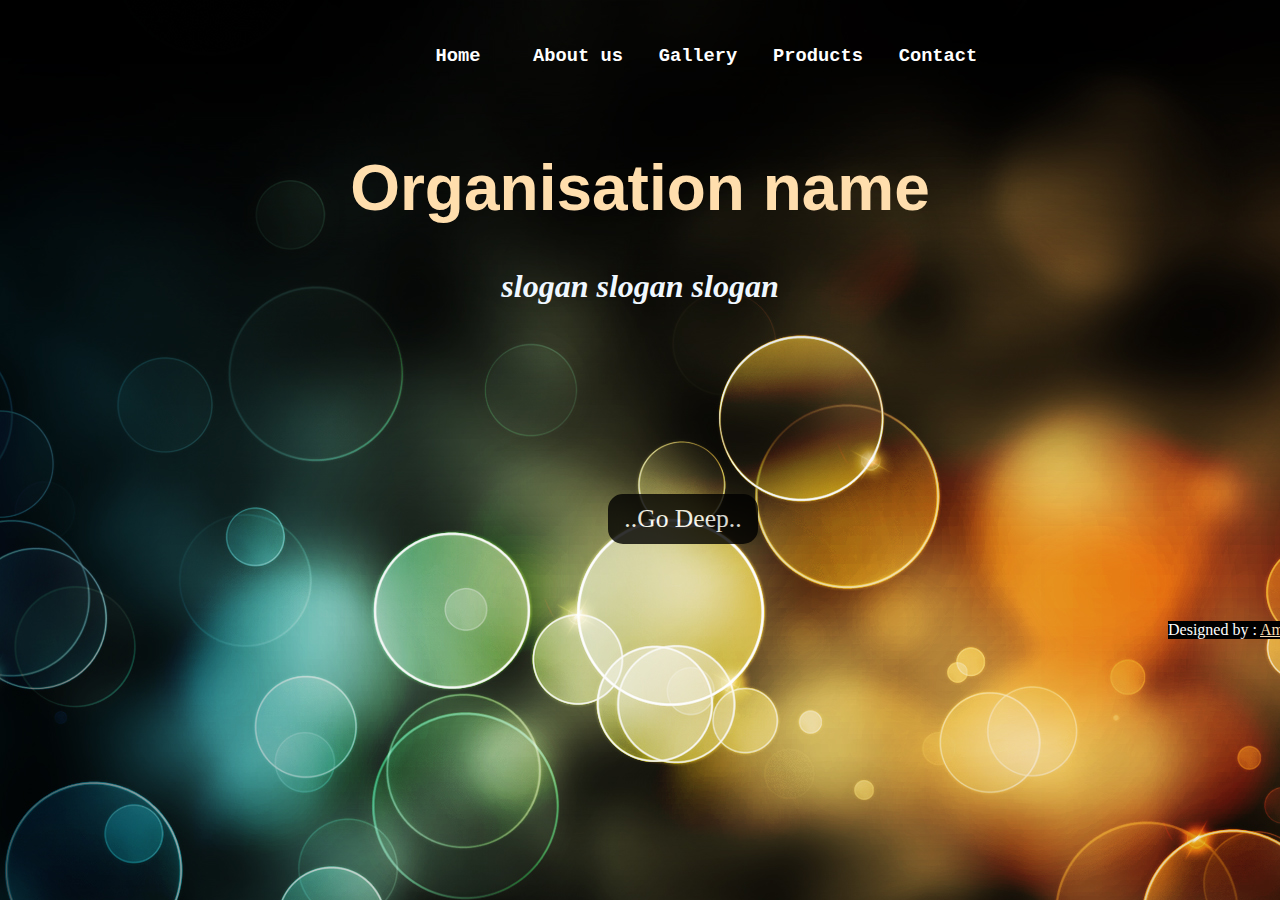
<file: index.html>
<!doctype html>
<html>
<head>
<meta name="viewport" content="width=device-width, initial-scale=1">

<link rel="stylesheet" type="text/css" href="amar1.css">
<title>homepage</title>
</head>

<body background="1.jpg" >
<ul>
	<li><a href="contact.html#"><h3>Contact</h3></a></li>
	<li><a href="products.html"><h3>Products</h3></a></li>
	<li><a href="gallary.html"><h3>Gallery</h3></a></li>
	<li><a href="Overview.html"><h3>About us</h3></a></li>
	<li><a href="index.html"><h3>Home</h3></a>
	</li> 
	</ul>
	<h1>Organisation name</h1>
	
<h2>slogan slogan slogan</h2>
<div id="butto">
	<button type="button"><a href="Overview.html">..Go Deep..</a></button>
</div>


</body>
<div id="foot">
	Designed by : <a href="#">Amar Kumar</a>
</div>

</html>
</file>
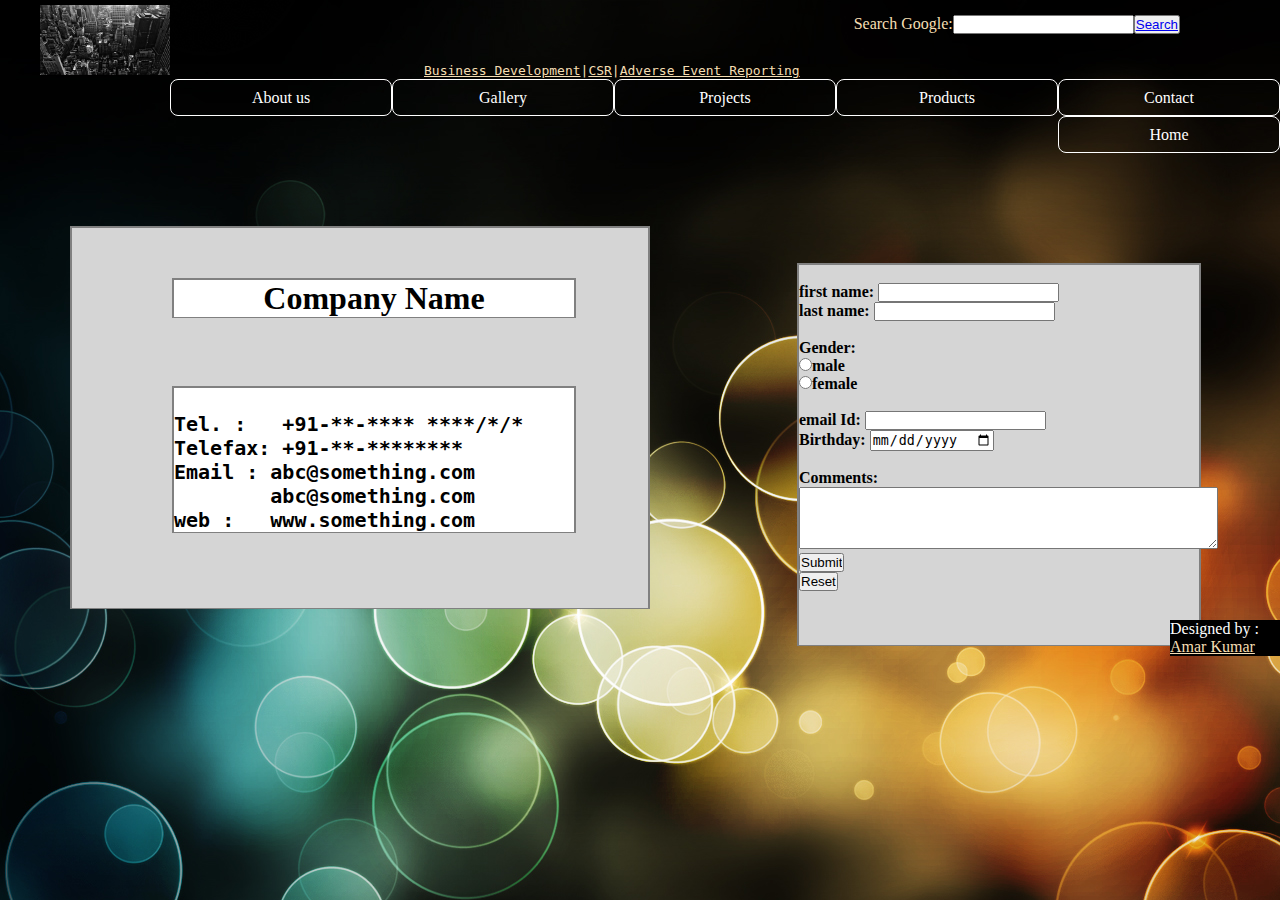
<file: contact.html>
<!doctype html>
<html> 
<head>
<title>Contact</title>
<link rel="stylesheet" type="text/css" href="amar2.css"/>
</head>

<body background="1.jpg">
<div id="full">
<div id="log">
	<img src="4.jpg"
	alt="logo">
	<kbd><a href="#">Business Development</a>|<a href="#">CSR</a>|<a href="#">Adverse Event Reporting</a></kbd>
	<form>Search Google:<input type="search"name="searchgoogle"><button type="button"><a href="google.com">Search</button></a></form>
</div>
<div id="menu">
	<ul>
	<li><a href="contact.html">Contact</a></li>
		<li><a href="products.html">Products</a></li>
	<li><a href="#">Projects</a>
	</li>
	
	<li><a href="gallary.html">Gallery</a></li>
	<li><a href="#">About us</a>
	<ul>
		<li><a href="Overview.html">Overview</a></li>
		<li><a href="milestones.html">Milestone</a></li>
		<li><a href="Board.html">Board Of Directors</a></li>
		<li><a href="management team.html">Management Team</a></li>
	</ul>
	</li>
	<li><a href="index.html">Home</a></li> 
	</ul>

</div>
<div id=contact>
<h1>Company Name</h1>
<br>
<pre><b>
Tel. :   +91-**-**** ****/*/* 
Telefax: +91-**-********
Email : abc@something.com 
        abc@something.com
web :   www.something.com           
</b></pre>
</div>
<div id="frm">
<form action="mailto:amar.kumar919@gmail.com">
<br>first name:
<input type="text" 
name="firstname"><br>
last name:
<input type="text"
name="lastname"><br>
<br>Gender:<br>
<input type="radio"
name="gender" value="male">male<br>
<input type="radio"
name="gender" value="female">female<br>
<br>email Id:
<input type="email"
name="someone@something.com"><br>
Birthday:
<input type="date"
name="bday"><br>
<br>
Comments:<br>
<textarea name="comment"
rows="4" cols="50"></textarea>
<br><input type="submit"
name="submit"><br>
<input type="reset"
name="reset">
</form>
</div>
</div>
<div id="foot">
	Designed by : <a href="#">Amar Kumar</a>
</div>
</body>
</html>
</file>
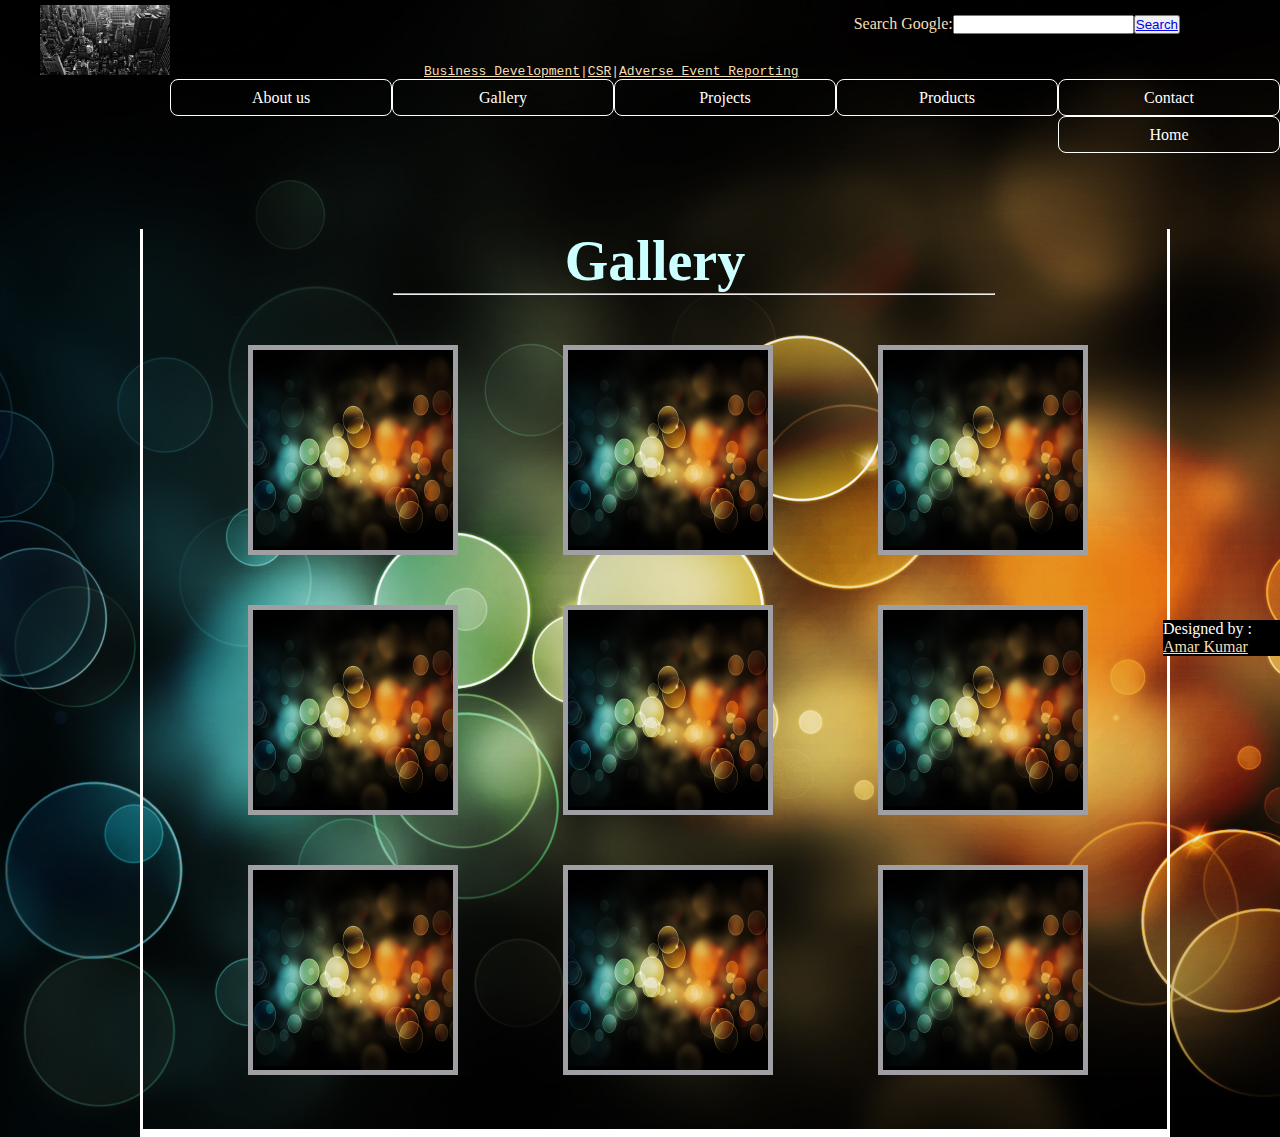
<file: gallary.html>
<!doctype html>
<html> 
<head>
<title>Overview</title>
<link rel="stylesheet" type="text/css" href="amar2.css"/>
</head>

<body background="1.jpg">
<div id="full">
<div id="log">
	<img src="4.jpg"
	alt="logo">
	<kbd><a href="#">Business Development</a>|<a href="#">CSR</a>|<a href="#">Adverse Event Reporting</a></kbd>
	<form>Search Google:<input type="search"name="searchgoogle"><button type="button"><a href="google.com">Search</button></a></form>
</div>
<div id="menu">
	<ul>
	<li><a href="contact.html">Contact</a></li>
		<li><a href="products.html">Products</a></li>
	<li><a href="#">Projects</a>
	</li>
	
	<li><a href="gallary.html">Gallery</a></li>
	<li><a href="#">About us</a>
	<ul>
		<li><a href="Overview.html">Overview</a></li>
		<li><a href="milestones.html">Milestone</a></li>
		<li><a href="Board.html">Board Of Directors</a></li>
		<li><a href="management team.html">Management Team</a></li>
	</ul>
	</li>
	<li><a href="index.html">Home</a></li> 
	</ul>

</div>
<div id="gallary">
<h1>Gallery</h1>
<hr>
<div id="imgg"><img src="1.jpg"</div>
<div id="imgg"><img src="1.jpg"</div>
<div id="imgg"><img src="1.jpg"</div>
<div id="imgg"><img src="1.jpg"</div>
<div id="imgg"><img src="1.jpg"</div>
<div id="imgg"><img src="1.jpg"</div>
<div id="imgg"><img src="1.jpg"</div>
<div id="imgg"><img src="1.jpg"</div>
<div id="imgg"><img src="1.jpg"</div>
</div>

</div>
<div id="foot1">
	Designed by : <a href="#">Amar Kumar</a>
</div>
</body>
</html>
</file>
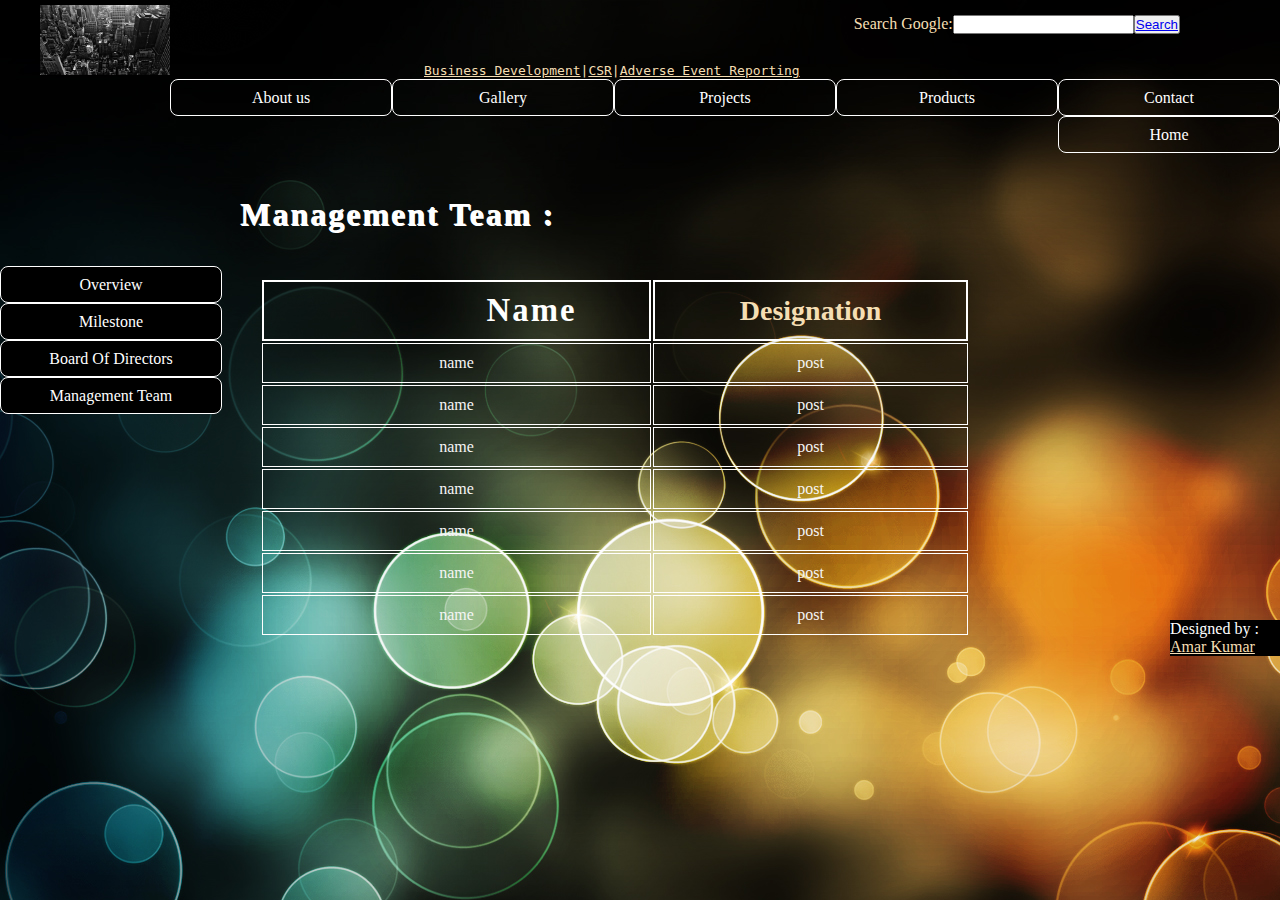
<file: management team.html>
<!doctype html>
<html> 
<head>
<title>Management Team</title>
<link rel="stylesheet" type="text/css" href="amar2.css"/>
</head>

<body background="1.jpg">
<div id="full">
<div id="log">
	<img src="4.jpg"
	alt="logo">
	<kbd><a href="#">Business Development</a>|<a href="#">CSR</a>|<a href="#">Adverse Event Reporting</a></kbd>
	<form>Search Google:<input type="search"name="searchgoogle"><button type="button"><a href="google.com">Search</button></a></form>
</div>
<div id="menu">
	<ul>
	<li><a href="contact.html">Contact</a></li>
		<li><a href="products.html">Products</a></li>
	<li><a href="#">Projects</a>
	</li>
	<li><a href="gallary.html">Gallery</a></li>
	<li><a href="#">About us</a>
	<ul>
		<li><a href="Overview.html">Overview</a></li>
		<li><a href="milestones.html">Milestone</a></li>
		<li><a href="board.html">Board Of Directors</a></li>
		<li><a href="management team.html">Management Team</a></li>
	</ul>
	</li>
	<li><a href="index.html">Home</a></li> 
	</ul>

</div>
<div id="menuin">
	<ul>
		<li><a href="Overview.html">Overview</a></li>
		<li><a href="milestones.html">Milestone</a></li>
		<li><a href="board.html">Board Of Directors</a></li>
		<li><a href="management team.html">Management Team</a></li>
	</ul>
</div>
<div id="content">
	<h1>Management Team : </h1>
	
	<table>
		<tr>
			<th><h3>Name</h3></th>
			<th>Designation</th>
		</tr>
		<tr>
			<td>name</td>
			<td>post</td>
		</tr>
		<tr>
			<td>name</td>
			<td>post</td>
		</tr>
		<tr>
			<td>name</td>
			<td>post</td>
		</tr>
		<tr>
			<td>name</td>
			<td>post</td>
		</tr>
		<tr>
			<td>name</td>
			<td>post</td>
		</tr>
		<tr>
			<td>name</td>
			<td>post</td>
		</tr>
		<tr>
			<td>name</td>
			<td>post</td>
		</tr>
		</table>
	

	</div>
	</div>
	</body>

	<div id="foot">
	Designed by : <a href="#">Amar Kumar</a>
</div>
</html>
</file>
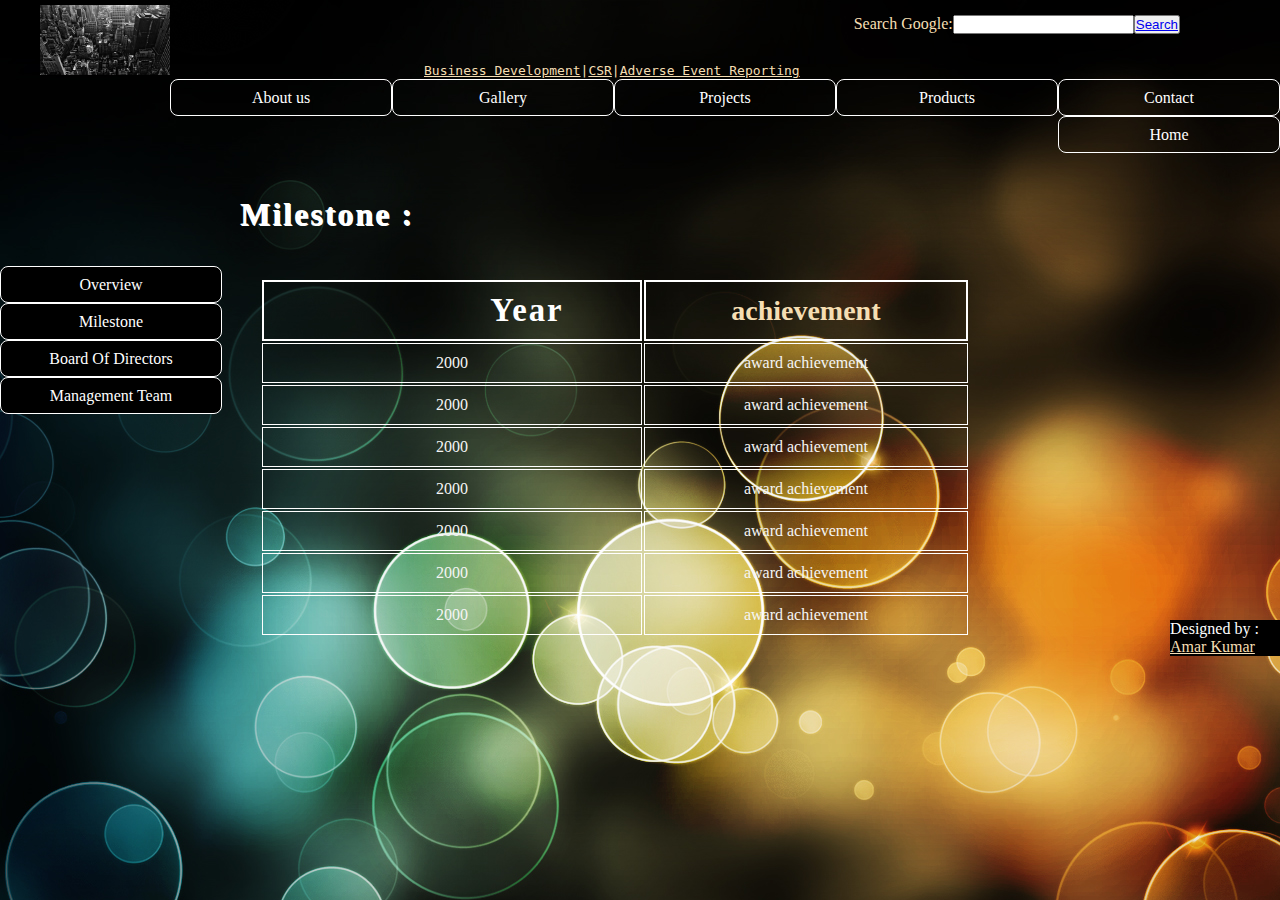
<file: milestones.html>
<!doctype html>
<html> 
<head>
<title>Milestones</title>
<link rel="stylesheet" type="text/css" href="amar2.css"/>
<meta name="viewport" content="width=device-width, initial-scale=1">
</head>

<body background="1.jpg">
<div id="full">
<div id="log">
	<img src="4.jpg"
	alt="logo">
	<kbd><a href="#">Business Development</a>|<a href="#">CSR</a>|<a href="#">Adverse Event Reporting</a></kbd>
	<form>Search Google:<input type="search"name="searchgoogle"><button type="button"><a href="google.com">Search</button></a></form>
</div>
<div id="menu">
	<ul>
	<li><a href="contact.html">Contact</a></li>
		<li><a href="products.html">Products</a></li>
	<li><a href="#">Projects</a>
	</li>
	
	<li><a href="gallary.html">Gallery</a></li>
	<li><a href="#">About us</a>
	<ul>
		<li><a href="Overview.html">Overview</a></li>
		<li><a href="milestones.html">Milestone</a></li>
		<li><a href="board.html">Board Of Directors</a></li>
		<li><a href="management team.html">Management Team</a></li>
	</ul>
	</li>
	<li><a href="index.html">Home</a></li> 
	</ul>

</div>
<div id="menuin">
	<ul>
		<li><a href="Overview.html">Overview</a></li>
		<li><a href="milestones.html">Milestone</a></li>
		<li><a href="board.html">Board Of Directors</a></li>
		<li><a href="management team.html">Management Team</a></li>
	</ul>
</div>
<div id="content">
	<h1>Milestone : </h1>
	
	<table>
		<tr>
			<th><h3>Year</h3></th>
			<th>achievement</th>
		</tr>
		<tr>
			<td>2000</td>
			<td>award achievement</td>
		</tr>
		<tr>
			<td>2000</td>
			<td>award achievement</td>
		</tr>
		<tr>
			<td>2000</td>
			<td>award achievement</td>
		</tr>
		<tr>
			<td>2000</td>
			<td>award achievement</td>
		</tr>
		<tr>
			<td>2000</td>
			<td>award achievement</td>
		</tr>
		<tr>
			<td>2000</td>
			<td>award achievement</td>
		</tr>
		<tr>
			<td>2000</td>
			<td>award achievement</td>
		</tr>
		</table>
	

	</div>
	</div>
	</body>

	<div id="foot">
	Designed by : <a href="#">Amar Kumar</a>
</div>
</html>
</file>
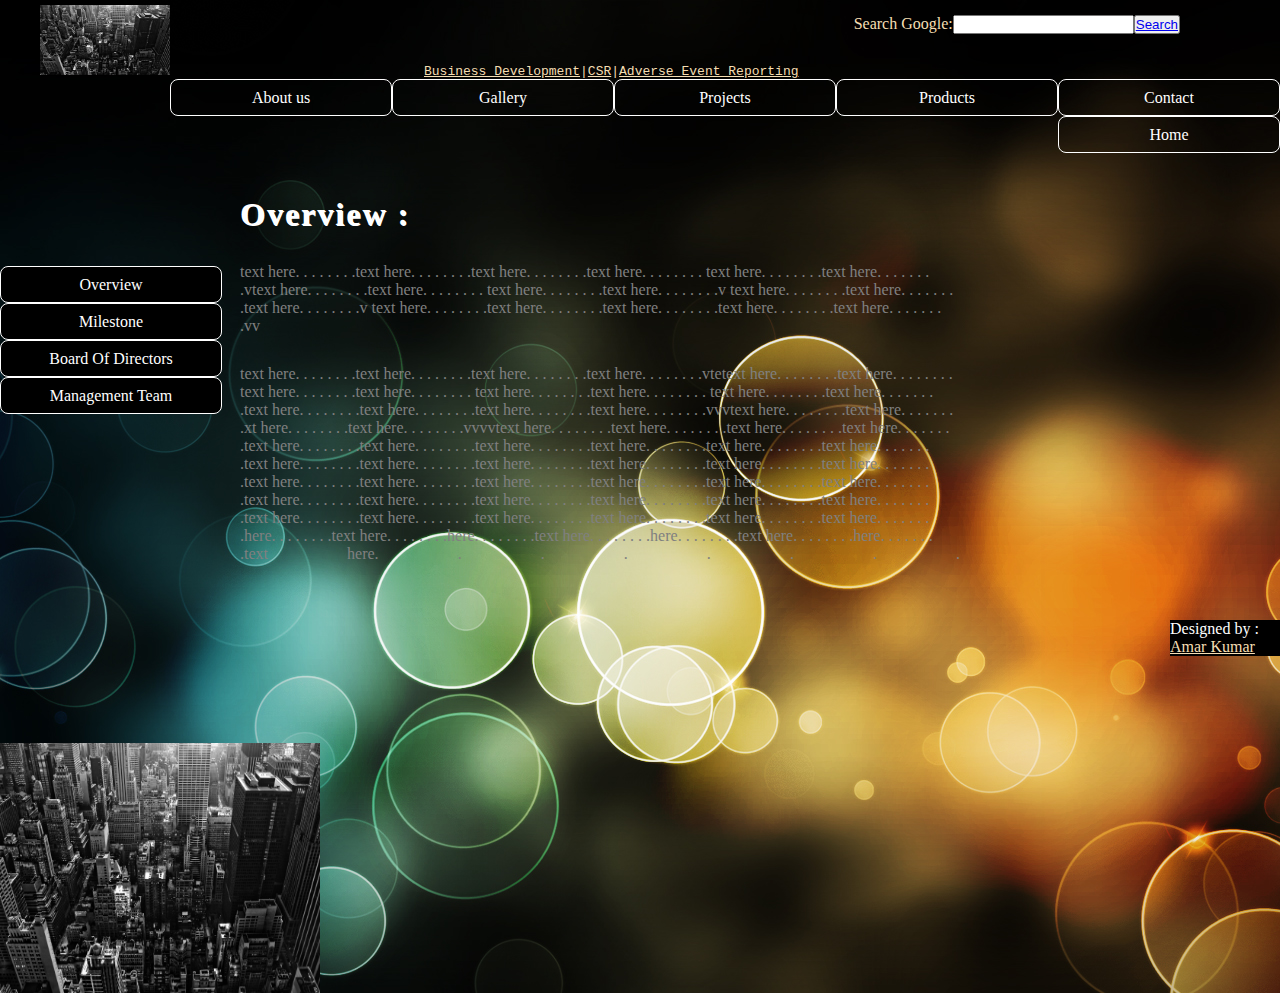
<file: Overview.html>
<!doctype html>
<html> 
<head>
<title>Overview</title>
<link rel="stylesheet" type="text/css" href="amar2.css"/>
</head>

<body background="1.jpg">
<div id="full">
<div id="log">
	<img src="4.jpg"
	alt="logo">
	<kbd><a href="#">Business Development</a>|<a href="#">CSR</a>|<a href="#">Adverse Event Reporting</a></kbd>
	<form>Search Google:<input type="search"name="searchgoogle"><button type="button"><a href="google.com">Search</button></a></form>
</div>
<div id="menu">
	<ul>
	<li><a href="contact.html">Contact</a></li>
		<li><a href="products.html">Products</a></li>
                     <li><a href="#">Projects</a>
	</li>
	
	<li><a href="gallary.html">Gallery</a></li>
	<li><a href="#">About us</a>
	<ul>
		<li><a href="Overview.html">Overview</a></li>
		<li><a href="milestones.html">Milestone</a></li>
		<li><a href="Board.html">Board Of Directors</a></li>
		<li><a href="management team.html">Management Team</a></li>
	</ul>
	</li>
	<li><a href="index.html">Home</a></li> 
	</ul>

</div>
<div id="menuin">
	<ul>
		<li><a href="Overview.html">Overview</a></li>
		<li><a href="milestones.html">Milestone</a></li>
		<li><a href="board.html">Board Of Directors</a></li>
		<li><a href="management team.html">Management Team</a></li>
	</ul>
</div>
<div id="content">
	<h1>Overview : </h1>
	<p>text here. . . . . . . .text here. . . . . . . .text here. . . . . . . .text here. . . . . . . .
	text here. . . . . . . .text here. . . . . . . .vtext here. . . . . . . .text here. . . . . . . .
	text here. . . . . . . .text here. . . . . . . .v
	text here. . . . . . . .text here. . . . . . . .text here. . . . . . . .v
		text here. . . . . . . .text here. . . . . . . .text here. . . . . . . .text here. . . . . . . .text here. . . . . . . .vv</p><p>text here. . . . . . . .text here. . . . . . . .text here. . . . . . . .text here. . . . . . . .vtetext here. . . . . . . .text here. . . . . . . .
		text here. . . . . . . .text here. . . . . . . .
		text here. . . . . . . .text here. . . . . . . .
		text here. . . . . . . .text here. . . . . . . .text here. . . . . . . .text here. . . . . . . .text here. . . . . . . .text here. . . . . . . .vvvtext here. . . . . . . .text here. . . . . . . .xt here. . . . . . . .text here. . . . . . . .vvvvtext here. . . . . . . .text here. . . . . . . .text here. . . . . . . .text here. . . . . . . .text here. . . . . . . .text here. . . . . . . .text here. . . . . . . .text here. . . . . . . .text here. . . . . . . .text here. . . . . . . .text here. . . . . . . .text here. . . . . . . .text here. . . . . . . .text here. . . . . . . .text here. . . . . . . .text here. . . . . . . .text here. . . . . . . .text here. . . . . . . .text here. . . . . . . .text here. . . . . . . .text here. . . . . . . .text here. . . . . . . .text here. . . . . . . .text here. . . . . . . .text here. . . . . . . .text here. . . . . . . .text here. . . . . . . .text here. . . . . . . .text here. . . . . . . .text here. . . . . . . .text here. . . . . . . .text here. . . . . . . .text here. . . . . . . .text here. . . . . . . .here. . . . . . . .text here. . . . . . . .here. . . . . . . .text here. . . . . . . .here. . . . . . . .text here. . . . . . . .here. . . . . . . .text here. . . . . . . .</p></div>
	<div id="image"><img src="4.jpg" alt="pic" width="320" height="250"></div>

	</div>
	<div id="foot">
	Designed by : <a href="#">Amar Kumar</a>
</div>
</body>

</html>
</file>
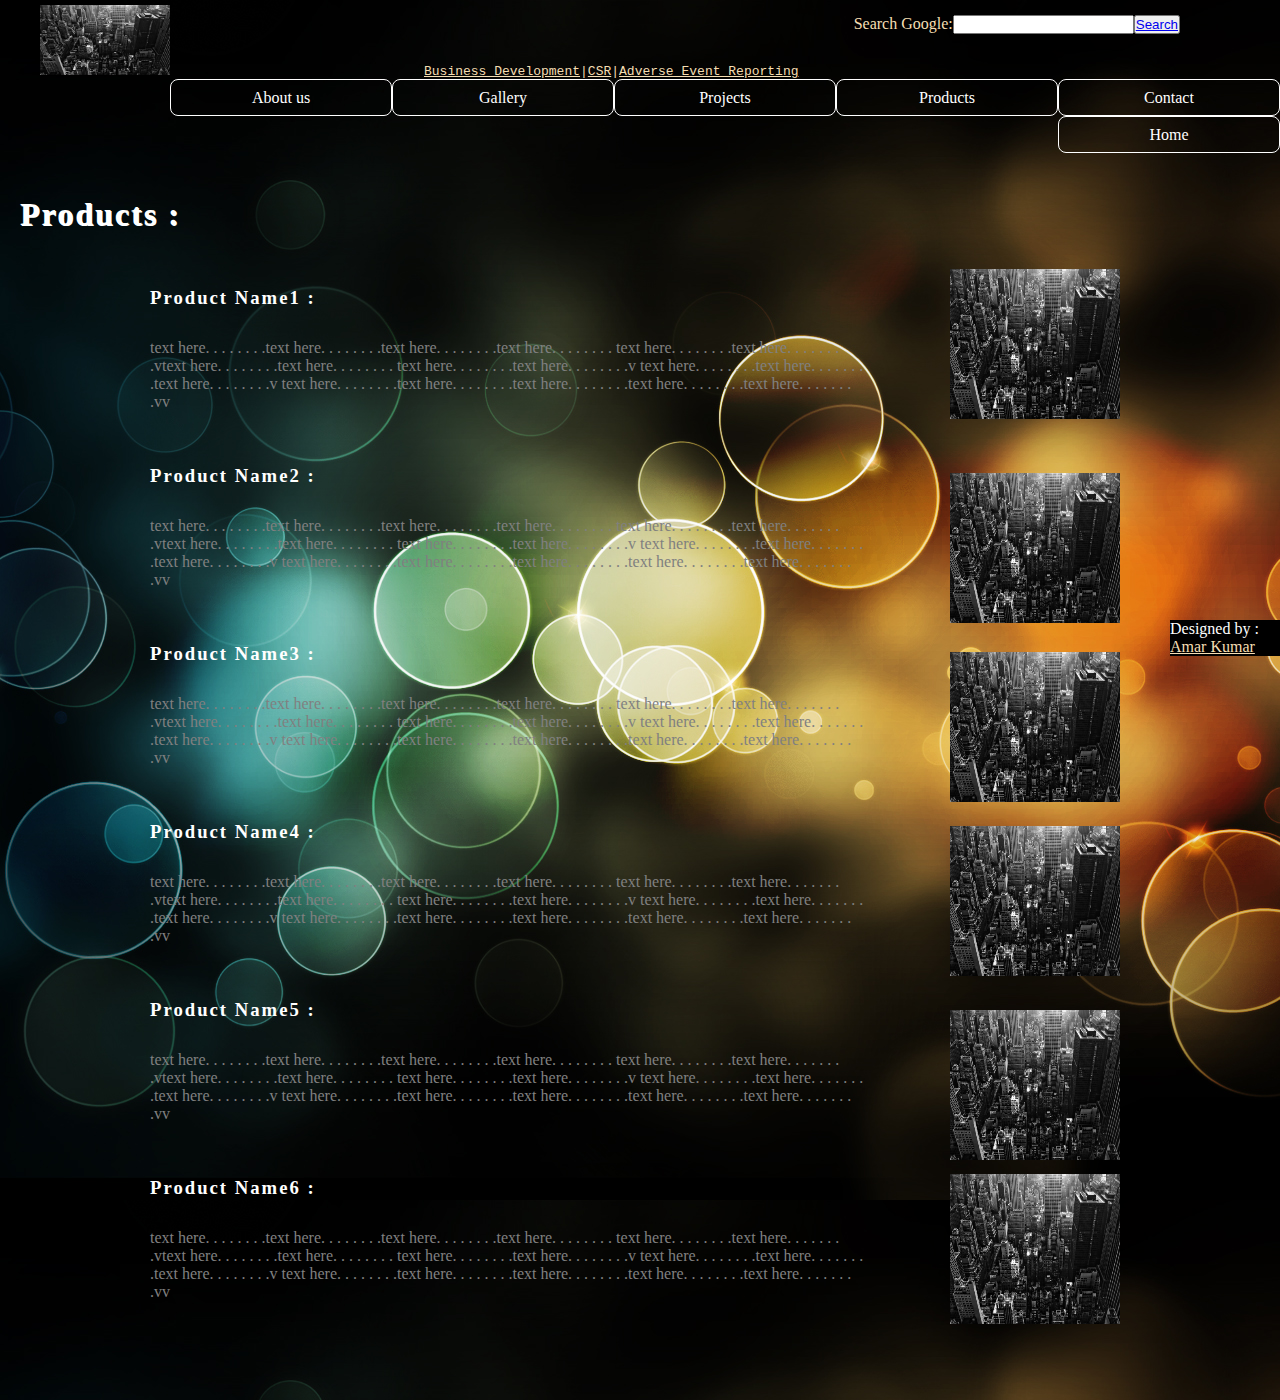
<file: products.html>
<!doctype html>
<html> 
<head>
<title>Products</title>
<meta name="viewport" content="width=device-width, initial-scale=1">
<link rel="stylesheet" type="text/css" href="amar2.css"/>
</head>

<body background="1.jpg">
<div id="full">
<div id="log">
	<img src="4.jpg"
	alt="logo">
	<kbd><a href="#">Business Development</a>|<a href="#">CSR</a>|<a href="#">Adverse Event Reporting</a></kbd>
	<form>Search Google:<input type="search"name="searchgoogle"><button type="button"><a href="google.com">Search</button></a></form>
</div>
<div id="menu">
	<ul>
	<li><a href="contact.html">Contact</a></li>
		<li><a href="products.html">Products</a></li>
	<li><a href="#">Projects</a>
	</li>
	
	<li><a href="gallary.html">Gallery</a></li>
	<li><a href="#">About us</a>
	<ul>
		<li><a href="Overview.html">Overview</a></li>
		<li><a href="milestones.html">Milestone</a></li>
		<li><a href="Board.html">Board Of Directors</a></li>
		<li><a href="management team.html">Management Team</a></li>
	</ul>
	</li>
	<li><a href="index.html">Home</a></li> 
	</ul>

</div>
 <div id="content">
	<h1>Products : </h1>
    <br>
    <br>
    <br>
    <h3>Product Name1 :</h3>
	<p style="padding-left:130px">text here. . . . . . . .text here. . . . . . . .text here. . . . . . . .text here. . . . . . . .
	text here. . . . . . . .text here. . . . . . . .vtext here. . . . . . . .text here. . . . . . . .
	text here. . . . . . . .text here. . . . . . . .v
	text here. . . . . . . .text here. . . . . . . .text here. . . . . . . .v
		text here. . . . . . . .text here. . . . . . . .text here. . . . . . . .text here. . . . . . . .text here. . . . . . . .vv</p>
        <br>
    <br>
    <br>
    <h3>Product Name2 :</h3>
        <p style="padding-left:130px">text here. . . . . . . .text here. . . . . . . .text here. . . . . . . .text here. . . . . . . .
	text here. . . . . . . .text here. . . . . . . .vtext here. . . . . . . .text here. . . . . . . .
	text here. . . . . . . .text here. . . . . . . .v
	text here. . . . . . . .text here. . . . . . . .text here. . . . . . . .v
		text here. . . . . . . .text here. . . . . . . .text here. . . . . . . .text here. . . . . . . .text here. . . . . . . .vv</p>
        <br>
    <br>
    <br>
    <h3>Product Name3 :</h3>
        <p style="padding-left:130px">text here. . . . . . . .text here. . . . . . . .text here. . . . . . . .text here. . . . . . . .
	text here. . . . . . . .text here. . . . . . . .vtext here. . . . . . . .text here. . . . . . . .
	text here. . . . . . . .text here. . . . . . . .v
	text here. . . . . . . .text here. . . . . . . .text here. . . . . . . .v
		text here. . . . . . . .text here. . . . . . . .text here. . . . . . . .text here. . . . . . . .text here. . . . . . . .vv</p>
        <br>
    <br>
    <br>
    <h3>Product Name4 :</h3>
        <p style="padding-left:130px">text here. . . . . . . .text here. . . . . . . .text here. . . . . . . .text here. . . . . . . .
	text here. . . . . . . .text here. . . . . . . .vtext here. . . . . . . .text here. . . . . . . .
	text here. . . . . . . .text here. . . . . . . .v
	text here. . . . . . . .text here. . . . . . . .text here. . . . . . . .v
		text here. . . . . . . .text here. . . . . . . .text here. . . . . . . .text here. . . . . . . .text here. . . . . . . .vv</p>
        <br>
    <br>
    <br>
    <h3>Product Name5 :</h3>
    <p style="padding-left:130px">text here. . . . . . . .text here. . . . . . . .text here. . . . . . . .text here. . . . . . . .
	text here. . . . . . . .text here. . . . . . . .vtext here. . . . . . . .text here. . . . . . . .
	text here. . . . . . . .text here. . . . . . . .v
	text here. . . . . . . .text here. . . . . . . .text here. . . . . . . .v
		text here. . . . . . . .text here. . . . . . . .text here. . . . . . . .text here. . . . . . . .text here. . . . . . . .vv</p>
         <br>
    <br>
    <br>
    <h3>Product Name6 :</h3>
        <p style="padding-left:130px">text here. . . . . . . .text here. . . . . . . .text here. . . . . . . .text here. . . . . . . .
	text here. . . . . . . .text here. . . . . . . .vtext here. . . . . . . .text here. . . . . . . .
	text here. . . . . . . .text here. . . . . . . .v
	text here. . . . . . . .text here. . . . . . . .text here. . . . . . . .v
		text here. . . . . . . .text here. . . . . . . .text here. . . . . . . .text here. . . . . . . .text here. . . . . . . .vv</p></div>
        <div id="image1"><img src="4.jpg" alt="pic" width="170" height="150"></div>
        <div id="image2"><img src="4.jpg" alt="pic" width="170" height="150"></div>
        <div id="image3"><img src="4.jpg" alt="pic" width="170" height="150"></div>
        <div id="image4"><img src="4.jpg" alt="pic" width="170" height="150"></div>
        <div id="image5"><img src="4.jpg" alt="pic" width="170" height="150"></div>
        <div id="image6"><img src="4.jpg" alt="pic" width="170" height="150"></div>
<br>
<br>
<br>
<br>
 
        </div>
        <div id="foot">
	Designed by : <a href="#">Amar Kumar</a>
</div>
</html>
</file>
<file: amar1.css>
ul{
	list-style-type: none;
	margin: 0;
	margin-right: 0px;
	width: 950px;
	height: 100px;
	overflow: hidden;
	background-color: none; 

}
li{
	float: right;

}
li a{
	display:block; 
	border-radius: 12px;
	text-align: center;
	text-decoration: none;
	font-family: Consolas, Andale Mono, Lucida Console, Lucida Sans Typewriter, Monaco, Courier New, monospace;
	color: white;
	padding: 18px 15px;
		width:90px;
	height: 40px;
}
li a:hover{
	background-color: white; opacity: 0.5;
	color: black;
	border-radius: 12px;
	
}
li a:active{
	background-color: yellow;

}
h1{
	height: auto;
	text-align: center;
	text-decoration-color: azure;
	font-family: Gill Sans, Gill Sans MT, Myriad Pro, DejaVu Sans Condensed, Helvetica, Arial,' sans-serif';
	font-size: 400%;
color: navajowhite;
	
}

h2{height: auto;
	text-align: center;
	font-size: 200%;
	font-family: "alex-brush";
	font-style: italic;
	color: aliceblue;
	
}
#butto{
	float: left;
	display: inline-block;
   
	line-height: 85px;
	text-align: center;
	text-decoration: none;
   font-size: 80%;
	background-color: none;
	margin-left: 600px;
	margin-top: 150px;
	width: 150px;
	height: 100px;
	}
#butto button {

	width: 150px;
	height: 50px;
    background-color: black; opacity: 0.8;
	border: solid;
	border-color: black;
	border-radius: 15px;
	border-bottom-left-radius: 15px;
	font-family: "alex-brush";
	font-size: 200%;

	
}
#butto button a{
		text-decoration: none;
	display: inline-block;
	font-family: alegreya;
	color: white;
	background: none;
}

#foot{
	margin-left:1160px;
	margin-top: 290px;
	width: 200px;
	background-color: black;
     color: white;
	 position:fixed;
}
#foot a{
	color: wheat;
}
</file>
<file: amar2.css>
*
{
	padding: 0px;
	margin: 0px;
}
#full{
	width: inherit;
	height: 620px;
	;
}
#log img{
	padding-top: 5px;
	padding-left: 40px;
	width: 130px;
	height: 70px;
	
}
#log kbd{
	color: wheat;
	padding-right: 0px;
	padding-top: 0px;
	padding-left: 250px;
	text-decoration-style: none;
	text-emphasis-style: none;

}
#log kbd a{
	color: wheat;
	padding-bottom: 50px;
	
}
#log form{
	float: right;
	color: wheat;
	padding-right: 100px;
	padding-top: 15px;
	padding-top: 15px
}
#menu { 
left-margin: 0px;
}
#menu ul{
	list-style: none;
	
}
#menu ul li{
	color: white;
	background-color: none;
	border: 1px solid white;
	width: 220px;
	height: 35;
	line-height: 35px;
	text-align: center;
border-radius: 8px;
	float: right;
	position: relative;
}
#menu ul li a{
	text-decoration: none;
	color: white;
	display: block;
}
#menu ul li a:hover{
	background-color: dimgrey;
	border-radius: 8px;
}
#menu ul li a:active{
	background-color: palevioletred;

}
#menu ul ul{
	
	position: absolute;
	display: none;
}
#menu ul ul li{
	background-color: black;
}
#menu ul li:hover>ul{
	display: block;
	
}
#menu ul ul li a:active{
	background-color: palevioletred;

}

#menuin{
	width: 220px;
	float: left;
}
#menuin ul{
	list-style: none;
	
	width: 220px;
	margin-top: 150px;
	height: 35px;
	
}
#menuin ul li{
	background-color: black;
	color: white;
	border: 1px solid white;
	width: 220px;
	height: 35;
	line-height: 35px;
	text-align: center;
border-radius: 8px;
	position: relative;
}
#menuin ul li a{
	text-decoration: none;
	color: white;
	display: block;
}
#menuin ul li a:hover{
	background-color: dimgrey;
	border-radius: 8px;
}
#menuin li a:active{
	background-color: palevioletred;
}
#content{
	width: 750px;
	float: left;
}
#content h1{
    width: 700px;
	color: white;
	text-shadow: 1px 1px white;
	letter-spacing: 2px;
	margin-top: 80px;
	margin-left: 20px;
}
#content h3{
	color: white;
	
	letter-spacing: 2px;
	margin-left:150px;
}
#content p{
	text-align-last: justify;
	color: gray;
	margin-left: 20px;
	padding-top: 30px; 
	width: 720px;
    height:auto;
	}
#image img{
	float: left;
	margin-bottom: 0px;
	margin-top: 180px;
		
}
#image1 {
      margin-top: 190px;
	  margin-left: 950px;
}
#image2 {
      margin-top: 50px;
	  margin-left: 950px;
}
#image3 {
      margin-top: 25px;
	  margin-left: 950px;
}
#image4 {
      margin-top: 20px;
	  margin-left: 950px;
}
#image5 {
      margin-top: 30px;
	  margin-left: 950px;
}
#image6 {
      margin-top: 10px;
	  margin-left: 950px;
}

#foot {
	margin-left:1170px;
	margin-top: 0px;
	width: auto;
	background-color: black;
     color: white;
}
#foot {
	position:fixed;
}
#foot a{
	color: wheat;
}
#content table{
	padding-left: 40px;
	padding-top: 45px;
}
#content table tr th{
	color: wheat;
	font-size: 175%;
	width: 750px;
	border: 2px solid white;
	padding: 10px;
}
#content table tr td{
	color: whitesmoke;
	text-align: center;
	border: 1px solid white;
	padding: 10px;
}
#gallary {
	height:900px;
	width:80%;
	border-left: 3px solid white;
	border-right: 3px solid white;
	border-bottom: 8px solid white;
	margin-top:150px;
	margin-left:140px;
}
#gallary h1 {
	color:#CFF;
	text-align:center;
	font-size: 56px;
	font-family:"MS Serif", "New York", serif;
}
#gallary hr{
	width:600px;
	margin-left:250px;
	color: #A0A0A4;
}

#imgg img{
	
	float:left;
	margin-top:50px;
	margin-left:105px;
	height:200px;
	width:250px;
	overflow:hidden;
	border:5px solid #A0A0A4;
	float: left;
	height:200px;
	width:200px;
	}
	#foot1 {
	margin-left:1020px;
	margin-top: 325px;
	width: auto;
	background-color: black;
     color: white;
}
#foot1 {
	position:fixed;
}
#foot1 a{
	color: wheat;
}
#contact{
	float:left;
	color:white;
	background-color: #D5D5D5;
	height:380px;
	width:45%;
	border-left: 2px solid #808080;
	border-right: 2px solid #808080;
	border-top: 2px solid #808080;
	margin-top:110px;
	margin-left:70px;
	border-bottom: 1px solid #808080;
}

#contact h1{
	border-left: 2px solid #808080;
	border-right: 2px solid #808080;
	border-top: 2px solid #808080;
	border-bottom: 1px solid #808080;
	color: black;
	width:400px;
	margin-left:100px;
	margin-top:50px;
	text-align:center;
	background-color:white;
	font-family:"MS Serif", "New York", serif;
}
#contact pre{
	border-left: 2px solid #808080;
	border-right: 2px solid #808080;
	border-top: 2px solid #808080;
	border-bottom: 1px solid #808080;
color: black;
	width:400px;
	margin-left:100px;
	margin-top:50px;
	text-align:justify;
	background-color:white;
	font-size:x-large;
}
#frm{
	margin-top:110px;
	margin-right:79px;
	color:black;
	float:right;
	border-left: 2px solid #808080;
	border-right: 2px solid #808080;
	border-top: 2px solid #808080;
	border-bottom: 1px solid #808080;
	width:400px;
	height: 380px;
	background-color: #D5D5D5;
}
#frm form{
	text-align:justify;
	font-family:"Palatino Linotype", "Book Antiqua", Palatino, serif;
	font-weight:bolder;
	
}
</file>
